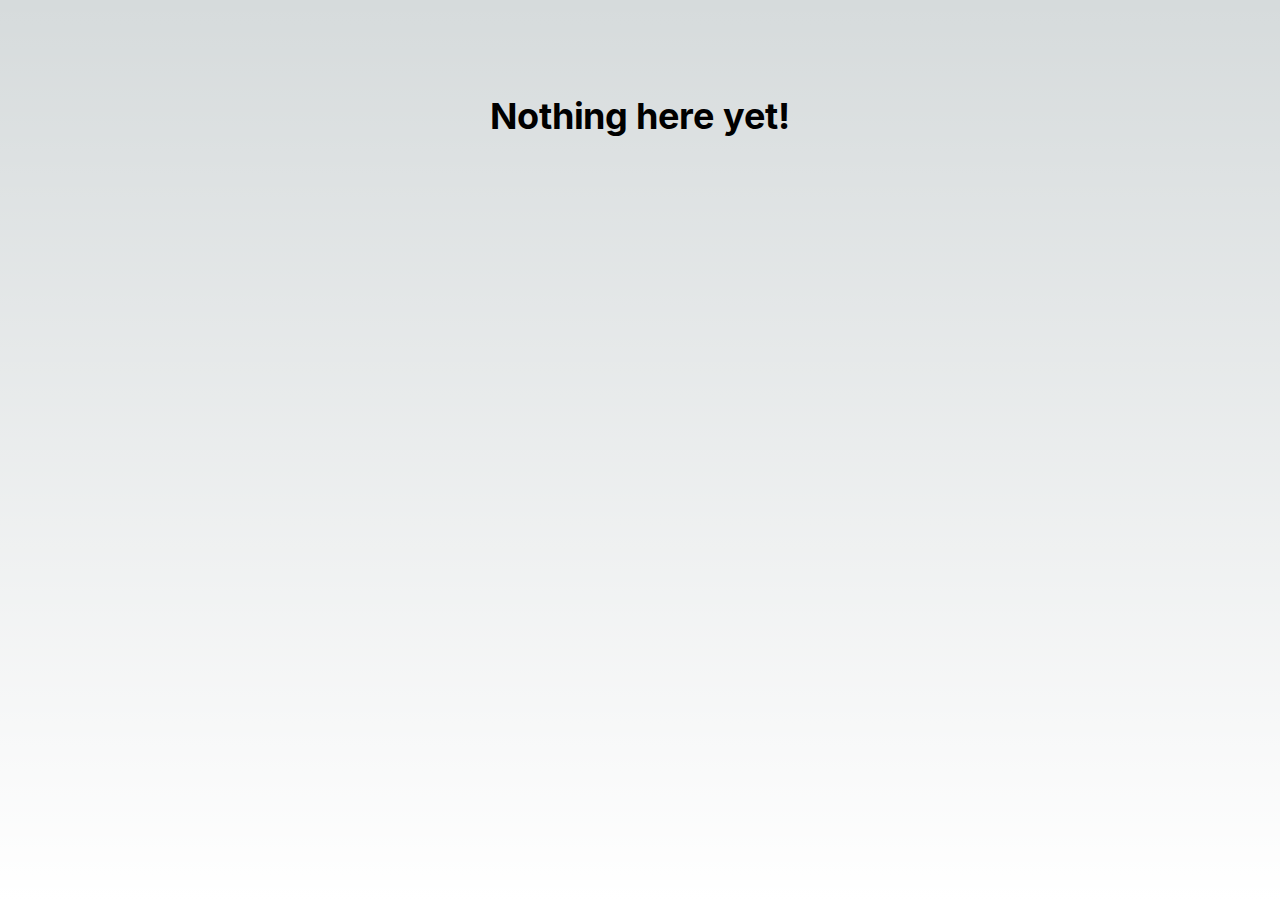
<file: index.html>
<!DOCTYPE html><html lang="en"><head><meta charSet="utf-8"/><meta name="viewport" content="width=device-width, initial-scale=1"/><link rel="preload" href="/_next/static/media/a34f9d1faa5f3315-s.p.woff2" as="font" crossorigin="" type="font/woff2"/><link rel="stylesheet" href="/_next/static/css/e7f7ee288c0d4db1.css" data-precedence="next"/><link rel="preload" as="script" fetchPriority="low" href="/_next/static/chunks/webpack-a8e8730335fdd13a.js"/><script src="/_next/static/chunks/fd9d1056-2821b0f0cabcd8bd.js" async=""></script><script src="/_next/static/chunks/23-abf57663e0491ff6.js" async=""></script><script src="/_next/static/chunks/main-app-a1d53a30c61d2e1d.js" async=""></script><title>Ivaylo Donhev</title><meta name="description" content="ivaylodonchev.dev"/><link rel="icon" href="/favicon.ico" type="image/x-icon" sizes="16x16"/><meta name="next-size-adjust"/><script src="/_next/static/chunks/polyfills-78c92fac7aa8fdd8.js" noModule=""></script></head><body class="__className_36bd41"><main class="flex min-h-screen flex-col items-center justify-between p-24"><h2 class="text-4xl font-bold">Nothing here yet!</h2></main><script src="/_next/static/chunks/webpack-a8e8730335fdd13a.js" async=""></script><script>(self.__next_f=self.__next_f||[]).push([0]);self.__next_f.push([2,null])</script><script>self.__next_f.push([1,"1:HL[\"/_next/static/media/a34f9d1faa5f3315-s.p.woff2\",\"font\",{\"crossOrigin\":\"\",\"type\":\"font/woff2\"}]\n2:HL[\"/_next/static/css/e7f7ee288c0d4db1.css\",\"style\"]\n"])</script><script>self.__next_f.push([1,"3:I[5751,[],\"\"]\n5:I[9275,[],\"\"]\n6:I[1343,[],\"\"]\n8:I[6130,[],\"\"]\n9:[]\n"])</script><script>self.__next_f.push([1,"0:[[[\"$\",\"link\",\"0\",{\"rel\":\"stylesheet\",\"href\":\"/_next/static/css/e7f7ee288c0d4db1.css\",\"precedence\":\"next\",\"crossOrigin\":\"$undefined\"}]],[\"$\",\"$L3\",null,{\"buildId\":\"U5uLHOfLEgiVssTWWh1Tc\",\"assetPrefix\":\"\",\"initialCanonicalUrl\":\"/\",\"initialTree\":[\"\",{\"children\":[\"__PAGE__\",{}]},\"$undefined\",\"$undefined\",true],\"initialSeedData\":[\"\",{\"children\":[\"__PAGE__\",{},[[\"$L4\",[\"$\",\"main\",null,{\"className\":\"flex min-h-screen flex-col items-center justify-between p-24\",\"children\":[\"$\",\"h2\",null,{\"className\":\"text-4xl font-bold\",\"children\":\"Nothing here yet!\"}]}]],null],null]},[[\"$\",\"html\",null,{\"lang\":\"en\",\"children\":[\"$\",\"body\",null,{\"className\":\"__className_36bd41\",\"children\":[\"$\",\"$L5\",null,{\"parallelRouterKey\":\"children\",\"segmentPath\":[\"children\"],\"error\":\"$undefined\",\"errorStyles\":\"$undefined\",\"errorScripts\":\"$undefined\",\"template\":[\"$\",\"$L6\",null,{}],\"templateStyles\":\"$undefined\",\"templateScripts\":\"$undefined\",\"notFound\":[[\"$\",\"title\",null,{\"children\":\"404: This page could not be found.\"}],[\"$\",\"div\",null,{\"style\":{\"fontFamily\":\"system-ui,\\\"Segoe UI\\\",Roboto,Helvetica,Arial,sans-serif,\\\"Apple Color Emoji\\\",\\\"Segoe UI Emoji\\\"\",\"height\":\"100vh\",\"textAlign\":\"center\",\"display\":\"flex\",\"flexDirection\":\"column\",\"alignItems\":\"center\",\"justifyContent\":\"center\"},\"children\":[\"$\",\"div\",null,{\"children\":[[\"$\",\"style\",null,{\"dangerouslySetInnerHTML\":{\"__html\":\"body{color:#000;background:#fff;margin:0}.next-error-h1{border-right:1px solid rgba(0,0,0,.3)}@media (prefers-color-scheme:dark){body{color:#fff;background:#000}.next-error-h1{border-right:1px solid rgba(255,255,255,.3)}}\"}}],[\"$\",\"h1\",null,{\"className\":\"next-error-h1\",\"style\":{\"display\":\"inline-block\",\"margin\":\"0 20px 0 0\",\"padding\":\"0 23px 0 0\",\"fontSize\":24,\"fontWeight\":500,\"verticalAlign\":\"top\",\"lineHeight\":\"49px\"},\"children\":\"404\"}],[\"$\",\"div\",null,{\"style\":{\"display\":\"inline-block\"},\"children\":[\"$\",\"h2\",null,{\"style\":{\"fontSize\":14,\"fontWeight\":400,\"lineHeight\":\"49px\",\"margin\":0},\"children\":\"This page could not be found.\"}]}]]}]}]],\"notFoundStyles\":[],\"styles\":null}]}]}],null],null],\"couldBeIntercepted\":false,\"initialHead\":[null,\"$L7\"],\"globalErrorComponent\":\"$8\",\"missingSlots\":\"$W9\"}]]\n"])</script><script>self.__next_f.push([1,"7:[[\"$\",\"meta\",\"0\",{\"name\":\"viewport\",\"content\":\"width=device-width, initial-scale=1\"}],[\"$\",\"meta\",\"1\",{\"charSet\":\"utf-8\"}],[\"$\",\"title\",\"2\",{\"children\":\"Ivaylo Donhev\"}],[\"$\",\"meta\",\"3\",{\"name\":\"description\",\"content\":\"ivaylodonchev.dev\"}],[\"$\",\"link\",\"4\",{\"rel\":\"icon\",\"href\":\"/favicon.ico\",\"type\":\"image/x-icon\",\"sizes\":\"16x16\"}],[\"$\",\"meta\",\"5\",{\"name\":\"next-size-adjust\"}]]\n4:null\n"])</script></body></html>
</file>
<file: _next/static/css/e7f7ee288c0d4db1.css>
@font-face{font-family:__Inter_36bd41;font-style:normal;font-weight:100 900;font-display:swap;src:url(/_next/static/media/55c55f0601d81cf3-s.woff2) format("woff2");unicode-range:u+0460-052f,u+1c80-1c88,u+20b4,u+2de0-2dff,u+a640-a69f,u+fe2e-fe2f}@font-face{font-family:__Inter_36bd41;font-style:normal;font-weight:100 900;font-display:swap;src:url(/_next/static/media/26a46d62cd723877-s.woff2) format("woff2");unicode-range:u+0301,u+0400-045f,u+0490-0491,u+04b0-04b1,u+2116}@font-face{font-family:__Inter_36bd41;font-style:normal;font-weight:100 900;font-display:swap;src:url(/_next/static/media/97e0cb1ae144a2a9-s.woff2) format("woff2");unicode-range:u+1f??}@font-face{font-family:__Inter_36bd41;font-style:normal;font-weight:100 900;font-display:swap;src:url(/_next/static/media/581909926a08bbc8-s.woff2) format("woff2");unicode-range:u+0370-0377,u+037a-037f,u+0384-038a,u+038c,u+038e-03a1,u+03a3-03ff}@font-face{font-family:__Inter_36bd41;font-style:normal;font-weight:100 900;font-display:swap;src:url(/_next/static/media/df0a9ae256c0569c-s.woff2) format("woff2");unicode-range:u+0102-0103,u+0110-0111,u+0128-0129,u+0168-0169,u+01a0-01a1,u+01af-01b0,u+0300-0301,u+0303-0304,u+0308-0309,u+0323,u+0329,u+1ea0-1ef9,u+20ab}@font-face{font-family:__Inter_36bd41;font-style:normal;font-weight:100 900;font-display:swap;src:url(/_next/static/media/6d93bde91c0c2823-s.woff2) format("woff2");unicode-range:u+0100-02af,u+0304,u+0308,u+0329,u+1e00-1e9f,u+1ef2-1eff,u+2020,u+20a0-20ab,u+20ad-20c0,u+2113,u+2c60-2c7f,u+a720-a7ff}@font-face{font-family:__Inter_36bd41;font-style:normal;font-weight:100 900;font-display:swap;src:url(/_next/static/media/a34f9d1faa5f3315-s.p.woff2) format("woff2");unicode-range:u+00??,u+0131,u+0152-0153,u+02bb-02bc,u+02c6,u+02da,u+02dc,u+0304,u+0308,u+0329,u+2000-206f,u+2074,u+20ac,u+2122,u+2191,u+2193,u+2212,u+2215,u+feff,u+fffd}@font-face{font-family:__Inter_Fallback_36bd41;src:local("Arial");ascent-override:90.49%;descent-override:22.56%;line-gap-override:0.00%;size-adjust:107.06%}.__className_36bd41{font-family:__Inter_36bd41,__Inter_Fallback_36bd41;font-style:normal}

/*
! tailwindcss v3.4.10 | MIT License | https://tailwindcss.com
*/*,:after,:before{box-sizing:border-box;border:0 solid #e5e7eb}:after,:before{--tw-content:""}:host,html{line-height:1.5;-webkit-text-size-adjust:100%;-moz-tab-size:4;tab-size:4;font-family:ui-sans-serif,system-ui,sans-serif,Apple Color Emoji,Segoe UI Emoji,Segoe UI Symbol,Noto Color Emoji;font-feature-settings:normal;font-variation-settings:normal;-webkit-tap-highlight-color:transparent}body{margin:0;line-height:inherit}hr{height:0;color:inherit;border-top-width:1px}abbr:where([title]){text-decoration:underline dotted}h1,h2,h3,h4,h5,h6{font-size:inherit;font-weight:inherit}a{color:inherit;text-decoration:inherit}b,strong{font-weight:bolder}code,kbd,pre,samp{font-family:ui-monospace,SFMono-Regular,Menlo,Monaco,Consolas,Liberation Mono,Courier New,monospace;font-feature-settings:normal;font-variation-settings:normal;font-size:1em}small{font-size:80%}sub,sup{font-size:75%;line-height:0;position:relative;vertical-align:baseline}sub{bottom:-.25em}sup{top:-.5em}table{text-indent:0;border-color:inherit;border-collapse:collapse}button,input,optgroup,select,textarea{font-family:inherit;font-feature-settings:inherit;font-variation-settings:inherit;font-size:100%;font-weight:inherit;line-height:inherit;letter-spacing:inherit;color:inherit;margin:0;padding:0}button,select{text-transform:none}button,input:where([type=button]),input:where([type=reset]),input:where([type=submit]){-webkit-appearance:button;background-color:transparent;background-image:none}:-moz-focusring{outline:auto}:-moz-ui-invalid{box-shadow:none}progress{vertical-align:baseline}::-webkit-inner-spin-button,::-webkit-outer-spin-button{height:auto}[type=search]{-webkit-appearance:textfield;outline-offset:-2px}::-webkit-search-decoration{-webkit-appearance:none}::-webkit-file-upload-button{-webkit-appearance:button;font:inherit}summary{display:list-item}blockquote,dd,dl,figure,h1,h2,h3,h4,h5,h6,hr,p,pre{margin:0}fieldset{margin:0}fieldset,legend{padding:0}menu,ol,ul{list-style:none;margin:0;padding:0}dialog{padding:0}textarea{resize:vertical}input::placeholder,textarea::placeholder{opacity:1;color:#9ca3af}[role=button],button{cursor:pointer}:disabled{cursor:default}audio,canvas,embed,iframe,img,object,svg,video{display:block;vertical-align:middle}img,video{max-width:100%;height:auto}[hidden]{display:none}*,:after,:before{--tw-border-spacing-x:0;--tw-border-spacing-y:0;--tw-translate-x:0;--tw-translate-y:0;--tw-rotate:0;--tw-skew-x:0;--tw-skew-y:0;--tw-scale-x:1;--tw-scale-y:1;--tw-pan-x: ;--tw-pan-y: ;--tw-pinch-zoom: ;--tw-scroll-snap-strictness:proximity;--tw-gradient-from-position: ;--tw-gradient-via-position: ;--tw-gradient-to-position: ;--tw-ordinal: ;--tw-slashed-zero: ;--tw-numeric-figure: ;--tw-numeric-spacing: ;--tw-numeric-fraction: ;--tw-ring-inset: ;--tw-ring-offset-width:0px;--tw-ring-offset-color:#fff;--tw-ring-color:rgba(59,130,246,.5);--tw-ring-offset-shadow:0 0 #0000;--tw-ring-shadow:0 0 #0000;--tw-shadow:0 0 #0000;--tw-shadow-colored:0 0 #0000;--tw-blur: ;--tw-brightness: ;--tw-contrast: ;--tw-grayscale: ;--tw-hue-rotate: ;--tw-invert: ;--tw-saturate: ;--tw-sepia: ;--tw-drop-shadow: ;--tw-backdrop-blur: ;--tw-backdrop-brightness: ;--tw-backdrop-contrast: ;--tw-backdrop-grayscale: ;--tw-backdrop-hue-rotate: ;--tw-backdrop-invert: ;--tw-backdrop-opacity: ;--tw-backdrop-saturate: ;--tw-backdrop-sepia: ;--tw-contain-size: ;--tw-contain-layout: ;--tw-contain-paint: ;--tw-contain-style: }::backdrop{--tw-border-spacing-x:0;--tw-border-spacing-y:0;--tw-translate-x:0;--tw-translate-y:0;--tw-rotate:0;--tw-skew-x:0;--tw-skew-y:0;--tw-scale-x:1;--tw-scale-y:1;--tw-pan-x: ;--tw-pan-y: ;--tw-pinch-zoom: ;--tw-scroll-snap-strictness:proximity;--tw-gradient-from-position: ;--tw-gradient-via-position: ;--tw-gradient-to-position: ;--tw-ordinal: ;--tw-slashed-zero: ;--tw-numeric-figure: ;--tw-numeric-spacing: ;--tw-numeric-fraction: ;--tw-ring-inset: ;--tw-ring-offset-width:0px;--tw-ring-offset-color:#fff;--tw-ring-color:rgba(59,130,246,.5);--tw-ring-offset-shadow:0 0 #0000;--tw-ring-shadow:0 0 #0000;--tw-shadow:0 0 #0000;--tw-shadow-colored:0 0 #0000;--tw-blur: ;--tw-brightness: ;--tw-contrast: ;--tw-grayscale: ;--tw-hue-rotate: ;--tw-invert: ;--tw-saturate: ;--tw-sepia: ;--tw-drop-shadow: ;--tw-backdrop-blur: ;--tw-backdrop-brightness: ;--tw-backdrop-contrast: ;--tw-backdrop-grayscale: ;--tw-backdrop-hue-rotate: ;--tw-backdrop-invert: ;--tw-backdrop-opacity: ;--tw-backdrop-saturate: ;--tw-backdrop-sepia: ;--tw-contain-size: ;--tw-contain-layout: ;--tw-contain-paint: ;--tw-contain-style: }.flex{display:flex}.min-h-screen{min-height:100vh}.flex-col{flex-direction:column}.items-center{align-items:center}.justify-between{justify-content:space-between}.p-24{padding:6rem}.text-4xl{font-size:2.25rem;line-height:2.5rem}.font-bold{font-weight:700}:root{--foreground-rgb:0,0,0;--background-start-rgb:214,219,220;--background-end-rgb:255,255,255}body{color:rgb(var(--foreground-rgb));background:linear-gradient(to bottom,transparent,rgb(var(--background-end-rgb))) rgb(var(--background-start-rgb))}
</file>
